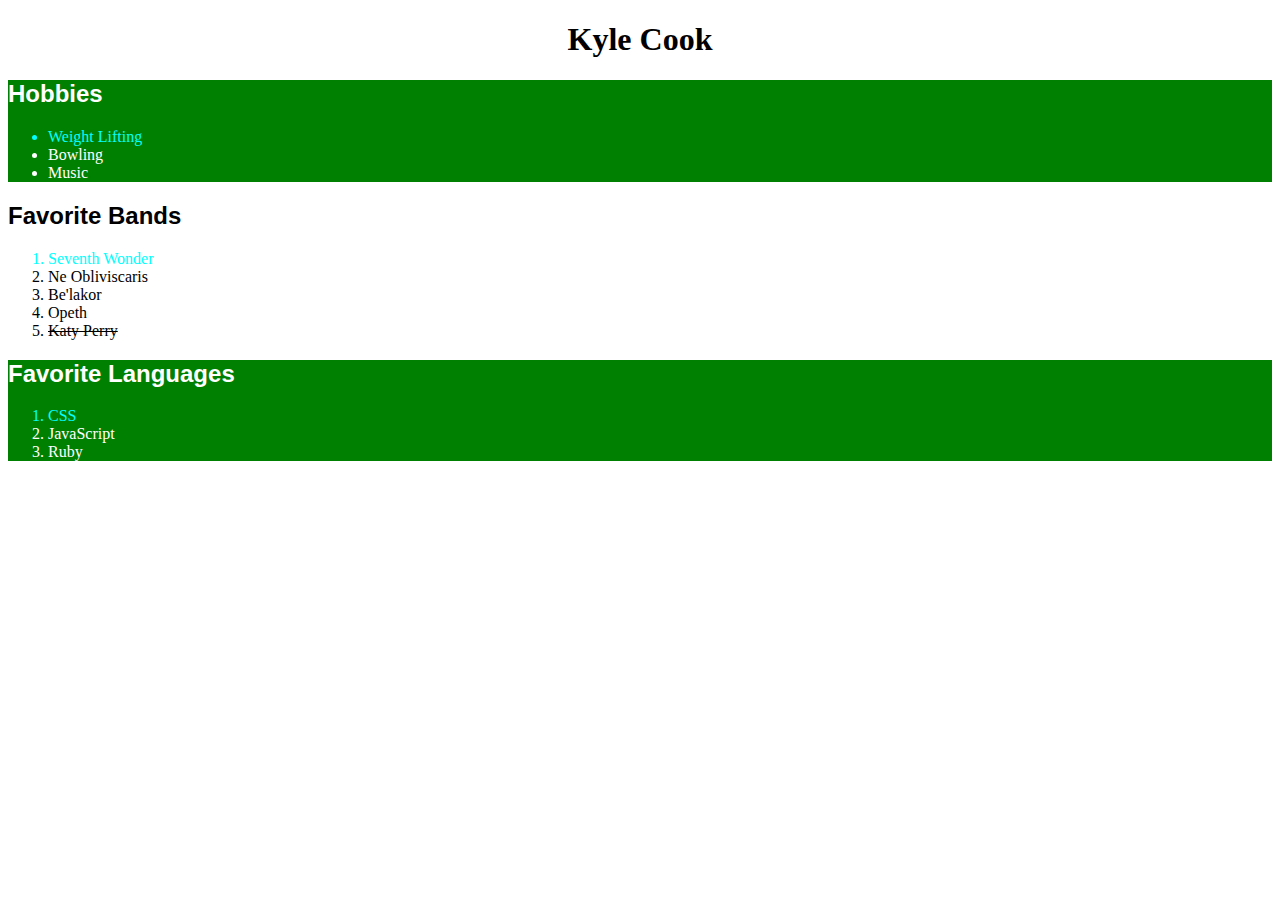
<file: 07-08-user-profile/index.html>
<!DOCTYPE html>
<html lang="en">
  <head>
    <meta charset="UTF-8" />
    <meta name="viewport" content="width=device-width, initial-scale=1.0" />
    <meta http-equiv="X-UA-Compatible" content="ie=edge" />
    <title>User Profile</title>
    <link rel="stylesheet" href="style.css">
  </head>
  <body>
    <header>
      <h1 class="header-text">Kyle Cook</h1>
    </header>
    <main>
      <section class="odd-section">
        <h2 class="section-title">Hobbies</h2>
        <ul>
          <li>Weight Lifting</li>
          <li>Bowling</li>
          <li>Music</li>
        </ul>
      </section>
      <section>
        <h2 class="section-title">Favorite Bands</h2>
        <ol>
          <li>Seventh Wonder</li>
          <li>Ne Obliviscaris</li>
          <li>Be'lakor</li>
          <li>Opeth</li>
          <li>Katy Perry</li>
        </ol>
      </section>
      <section class="odd-section">
        <h2 class="section-title">Favorite Languages</h2>
        <ol>
          <li>CSS</li>
          <li>JavaScript</li>
          <li>Ruby</li>
        </ol>
      </section>
    </main>
  </body>
</html>
</file>
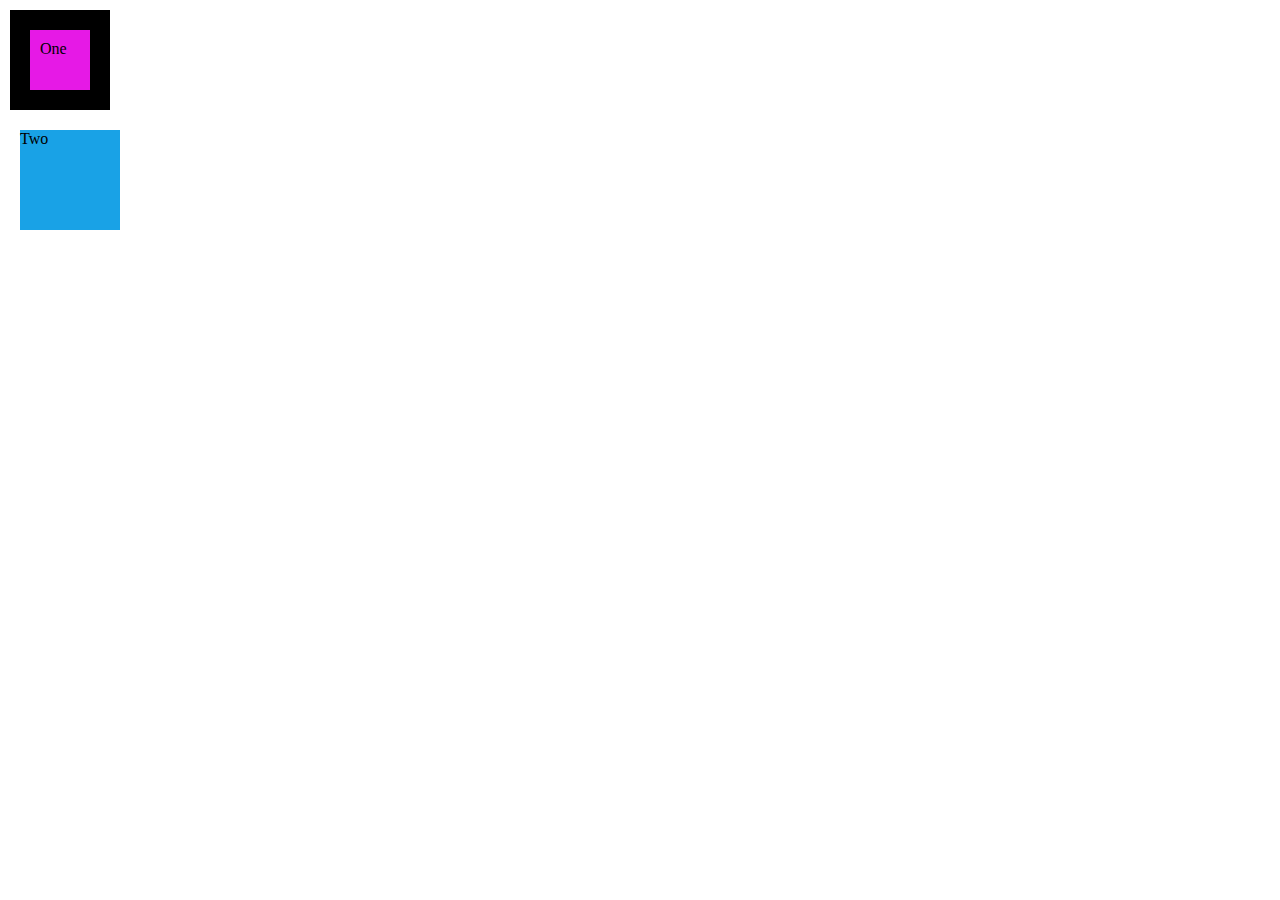
<file: 12-box-model/box-model.html>
<!DOCTYPE html>
<html lang="en">
  <head>
    <style>
      * {
        margin: 0;
      }
      .div-1 {
        background-color: hsl(300, 80%, 50%);
        width: 100px;
        height: 100px;
        padding: 10px;
        margin: 10px;

        border: 20px solid black;
        /* border-width: 10px; */
        /* border-style: ridge; */
        /* border-color: blue; */

        box-sizing: border-box;
      }
      .div-2 {
        background-color: hsl(200, 80%, 50%);
        width: 100px;
        height: 100px;
        margin: 20px;
      }
    </style>
  </head>
  <body>
    <div class="div-1">One</div>
    <div class="div-2">Two</div>
  </body>
</html>
</file>
<file: 07-08-user-profile/style.css>
.header-text {
  text-align: center;
}

.section-title {
  font-family: Arial;
}

.odd-section {
  background-color: green;
  color: white;
}

ul li:first-child,
ol li:first-child {
  color: cyan;
}

ol li:nth-child(5) {
  /* text-decoration: line-through; */
  text-decoration-line: line-through;
}
</file>
